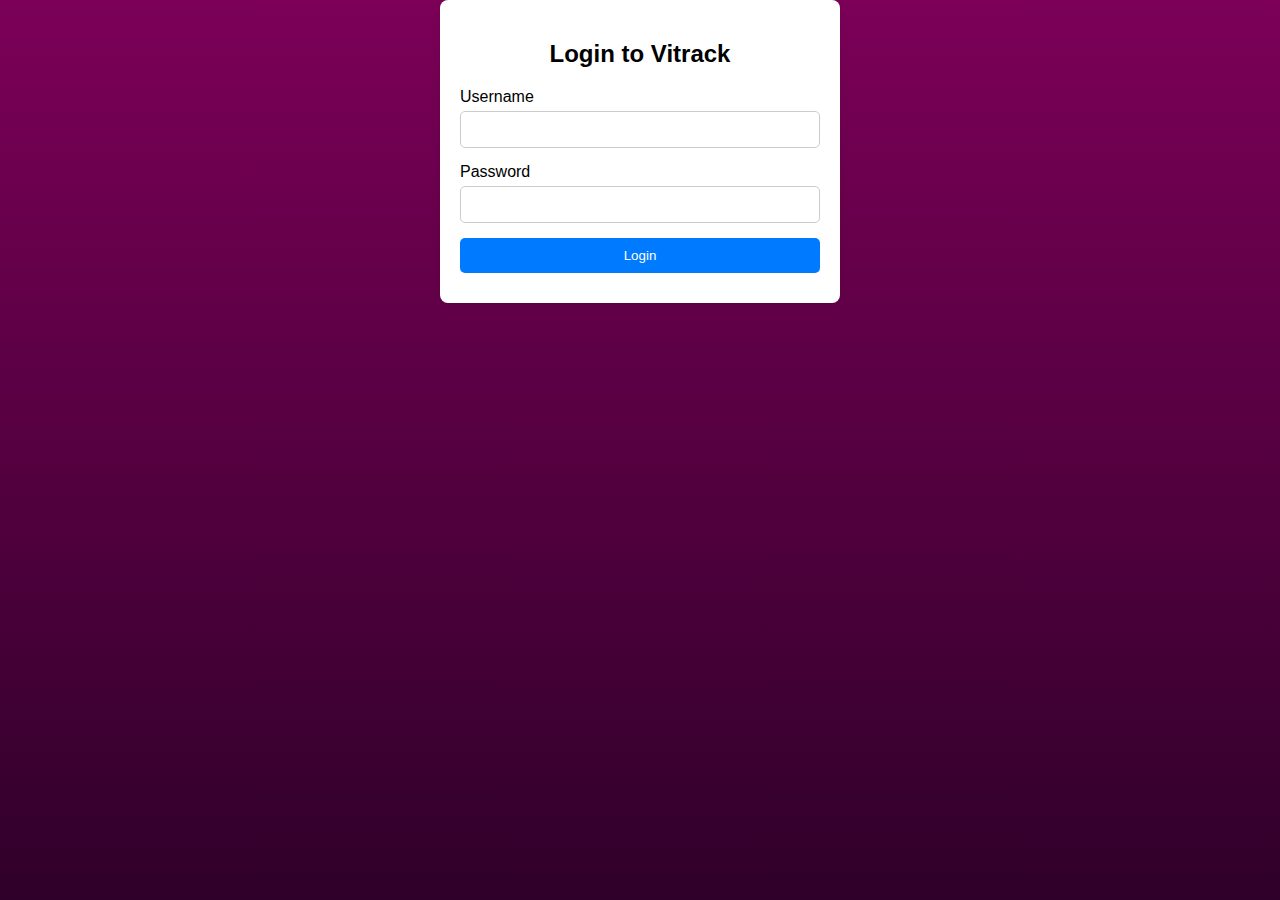
<file: tourly-master/index2.html>
<!DOCTYPE html>
<html lang="en">
<head>
    <meta charset="UTF-8">
    <meta name="viewport" content="width=device-width, initial-scale=1.0">
    <title>Login</title>
    <link rel="stylesheet" href="styles.css">
</head>
<body>
    <div id="loginScreen" class="container">
        <form id="loginForm">
            <h2>Login to Vitrack</h2>
            <div class="input-group">
                <label for="username">Username</label>
                <input type="text" id="username" name="username" required>
            </div>
            <div class="input-group">
                <label for="password">Password</label>
                <input type="password" id="password" name="password" required>
            </div>
            <button type="submit">Login</button>
        </form>
    </div>

    <script src="script2.js"></script>
</body>
</html>
</file>
<file: tourly-master/styles.css>
* {
    box-sizing: border-box;
}

body {
    font-family: Arial, sans-serif;
    margin: 0;
    padding: 0;
}

.container {
    width: 100%;
    max-width: 400px;
    padding: 20px;
    margin: 0 auto;
    background-color: #fff;
    border-radius: 8px;
    box-shadow: 0 0 10px rgba(0, 0, 0, 0.1);
    z-index: 2;
    position: relative;
}

h2 {
    text-align: center;
    margin-bottom: 20px;
}

.input-group {
    margin-bottom: 15px;
}

.input-group label {
    display: block;
    margin-bottom: 5px;
}

.input-group input {
    width: 100%;
    padding: 10px;
    border-radius: 5px;
    border: 1px solid #ccc;
}

button {
    width: 100%;
    padding: 10px;
    border: none;
    border-radius: 5px;
    background-color: #007bff;
    color: #fff;
    cursor: pointer;
    margin-bottom: 10px;
}

button:hover {
    background-color: #0056b3;
}
.hidden {
    display: none;
}

.button-container {
    position: fixed;
    bottom: 20px;
    left: 50%;
    transform: translateX(-50%);
    z-index: 1;
}

/* Background Gradient */
body {
    background: linear-gradient(to bottom, #7c0058, #2f0029);
    height: 100vh;
    overflow: hidden;
}
</file>
